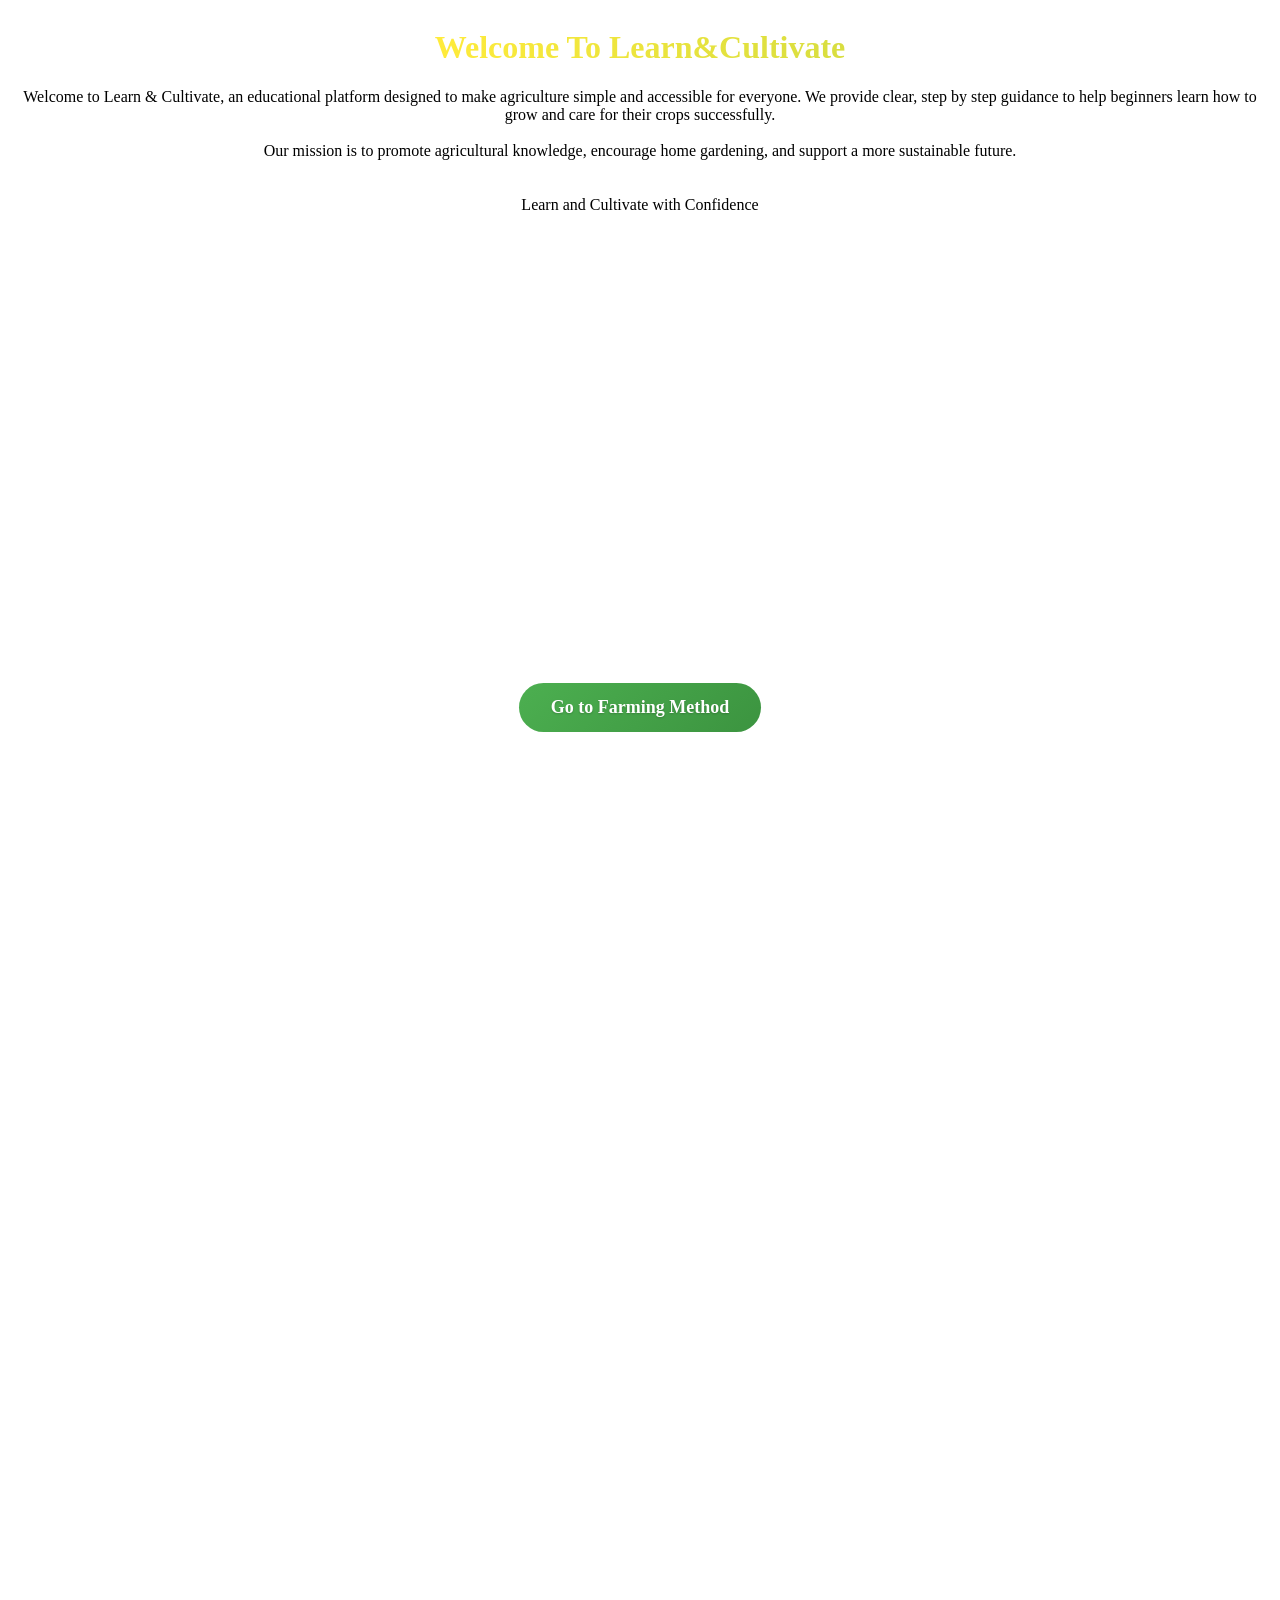
<file: index.html>
<!DOCTYPE html>
<html>
    <head>
        <title>Learn&Cultivate</title>
        <Link  rel="STYLESHEET" href="style.css">
    </head>
    <body>
        <div class="hero">
            <h1 style="color: green;">Welcome To Learn&Cultivate</h1>
                <link rel="stylesheet" href="style.css"
<p> Welcome to Learn & Cultivate, an educational platform designed to make agriculture simple and accessible for everyone. We provide clear, step by step guidance to help beginners learn how to grow and care for their crops successfully.<br>
<br>
Our mission is to promote agricultural knowledge, encourage home gardening, and support a more sustainable future.<br>
<br>
<br>Learn and Cultivate with Confidence</p>
<div class="hero">
    <a href="farming.html" class="my-btn"> Go to Farming Method </a>
</div>
<div id="farming-method" style="padding: 50px 0px; text-align: center; margin-top: 1000px;">
</div>
</body>
</html>
</file>
<file: style.css>
body{
    background-color:white;
    text-align:center;
}
p {
    color:black;
    font-size: 22px;
}
 .hero{
    background-image:url(https://i.pinimg.com/control1/736x/97/19/fc/9719fc8018a6ed0ddb5053260c249c81.jpg);
    background-position: center;
    display: flex;
    flex-direction: column;
    justify-content: center;
    align-items: center;
    min-height: 100vh;
 }
 .my-btn{
    display: inline-block;
    padding: 14px 32px;
    background-image: linear-gradient(135deg, #4caf50, #2e7d32);
    background-size: 200% auto;
    color:white;
    font-size:18px;
    font-weight: bold;
    text-decoration:none;
    border-radius:30px;
    border:none;
    box-shadow:0 4px 15px rgba(46, 125, 50,;0.25), 0 1px 2px rgba(46, 125, 50, 0.4), inset 0 1px 0 rgba(255, 255, 255, 0.2);
    cursor: pointer;
    transition: all o.4s cubic-bezier(0.34, 1.56, 0,64, 1);
    user-select: none;
    text-shadow: 0 1px 2px rgba(0, 0, 0, 0.2);
 }
 .my-btn:hover{
    background-position: right center;
    transform: translateY(-3px);
    box-shadow: 0 8px 20px rgba(46, 125, 50, 0.4);
 }
 .my-btn:active{
   filter:brightness(0.85)
    transform:translateY(-1px) scale(0.98);
    box-shadow: 0 3px 10px rgba(46, 125, 50, 0.4);
 }
 html{
   scroll-behavior: smooth;
 }
::selection{
   background-color: #2e7d32;
   color: white;
}
img{
   object-fit: cover
}
.hero h1{
   background: linear-gradient(270deg, #4caf50, #8BC34A, #FFEB3B);
   background-size: 600% 600%;
   -webkit-background-clip: text;
   -webkit-text-fill-color: transparent;
   animation: moveGradient 8s ease infinite;
}
@keyframes moveGradient {
   0%{background-position: 0% 50%}
   50%{background-position: 100% 50%}
   100%{background-position: 0% 50%}
}
.tip-box {
   background-color: #e8f5e9;
   border-left: 5px solid #2e7d32;
   padding:15px;
   border-radius: 6px;
   margin: 20px 0;
   font-size: 0.95rem;
}
</file>
